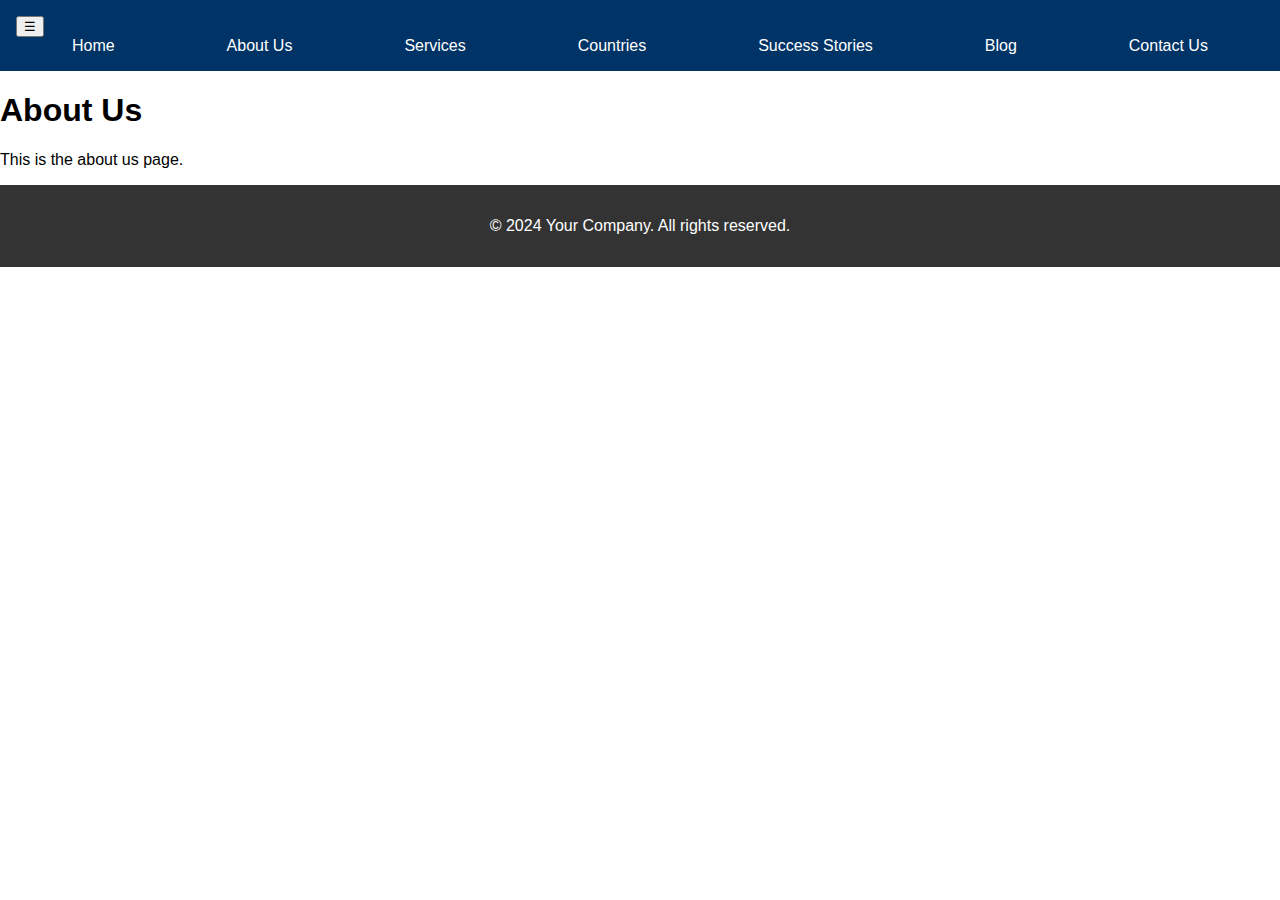
<file: public/about.html>
<!DOCTYPE html>
<html lang="en">
<head>
    <meta charset="UTF-8">
    <meta name="viewport" content="width=device-width, initial-scale=1.0">
    <title>About Us</title>
    <link rel="stylesheet" href="styles.css">
</head>
<body>
    <header>
        <nav>
            <ul>
                <li><a href="index.html">Home</a></li>
                <li><a href="about.html">About Us</a></li>
                <li><a href="services.html">Services</a></li>
                <li><a href="countries.html">Countries</a></li>
                <li><a href="testimonials.html">Success Stories</a></li>
                <li><a href="blog.html">Blog</a></li>
                <li><a href="contact.html">Contact Us</a></li>
            </ul>
        </nav>
    </header>
    <main>
        <section>
            <h1>About Us</h1>
            <p>This is the about us page.</p>
        </section>
    </main>
    <footer>
        <p>&copy; 2024 Your Company. All rights reserved.</p>
    </footer>
    <script src="script.js"></script>
</body>
</html>
</file>
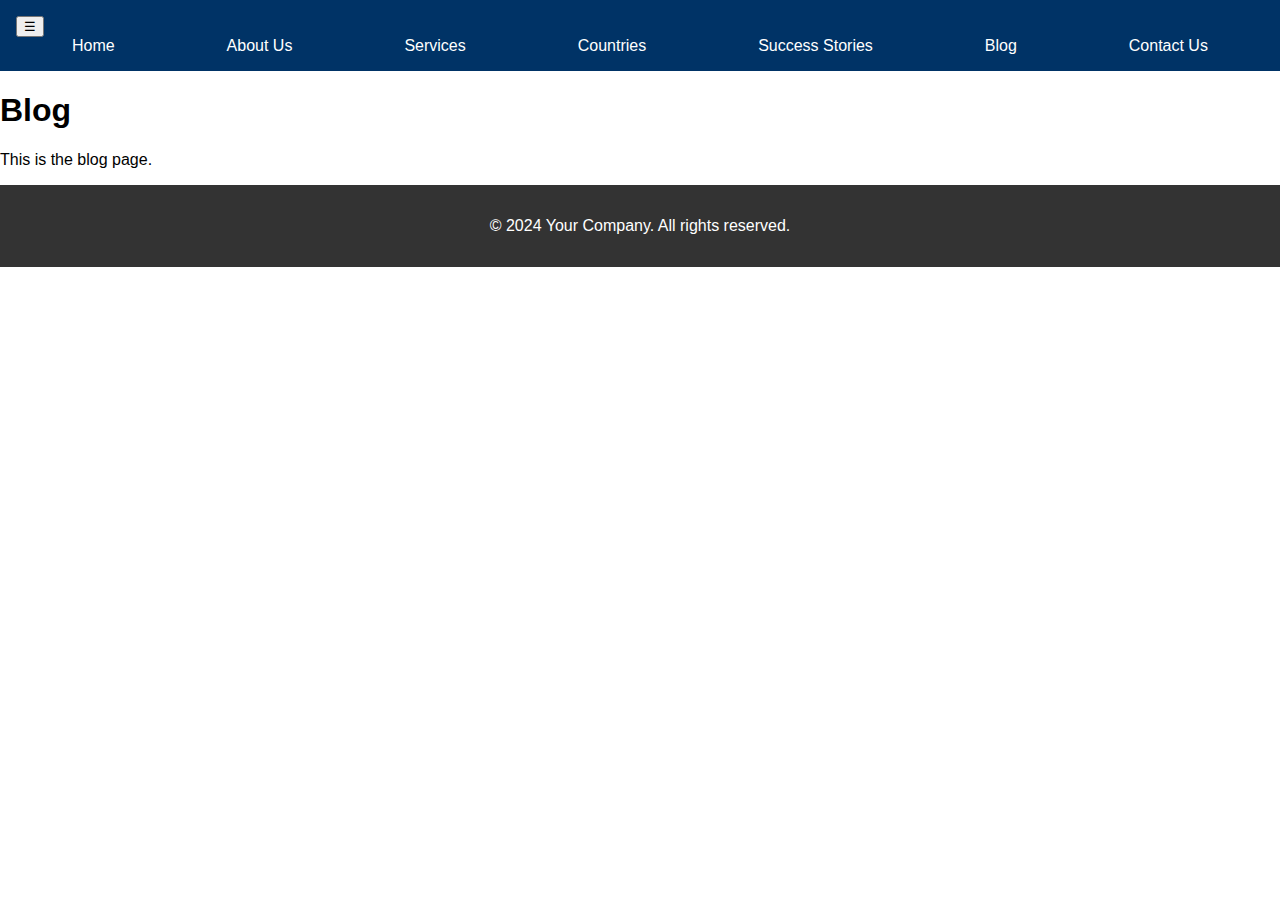
<file: public/blog.html>
<!DOCTYPE html>
<html lang="en">
<head>
    <meta charset="UTF-8">
    <meta name="viewport" content="width=device-width, initial-scale=1.0">
    <title>Blog</title>
    <link rel="stylesheet" href="styles.css">
</head>
<body>
    <header>
        <nav>
            <ul>
                <li><a href="index.html">Home</a></li>
                <li><a href="about.html">About Us</a></li>
                <li><a href="services.html">Services</a></li>
                <li><a href="countries.html">Countries</a></li>
                <li><a href="testimonials.html">Success Stories</a></li>
                <li><a href="blog.html">Blog</a></li>
                <li><a href="contact.html">Contact Us</a></li>
            </ul>
        </nav>
    </header>
    <main>
        <section>
            <h1>Blog</h1>
            <p>This is the blog page.</p>
        </section>
    </main>
    <footer>
        <p>&copy; 2024 Your Company. All rights reserved.</p>
    </footer>
    <script src="script.js"></script>
</body>
</html>
</file>
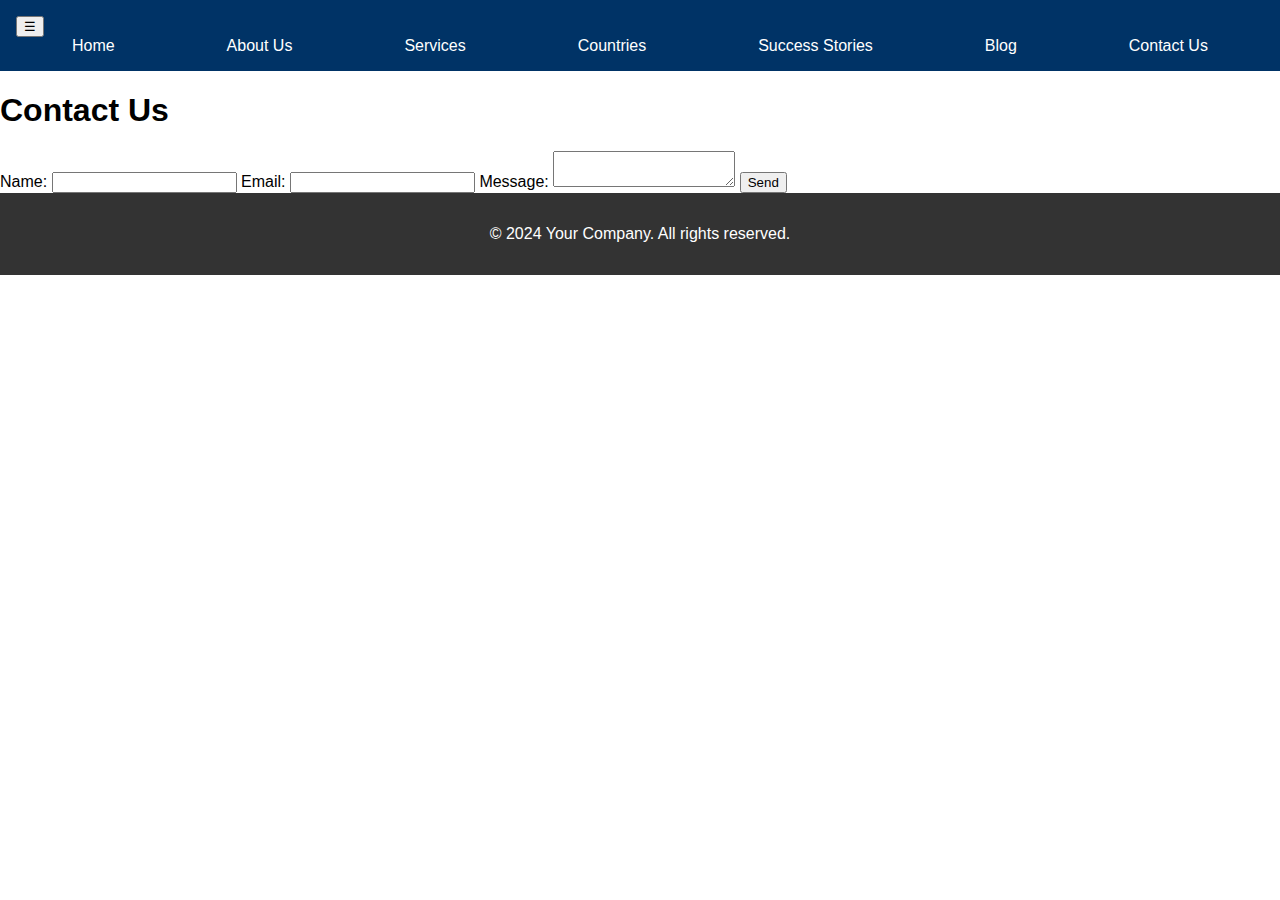
<file: public/contact.html>
<!DOCTYPE html>
<html lang="en">
<head>
    <meta charset="UTF-8">
    <meta name="viewport" content="width=device-width, initial-scale=1.0">
    <title>Contact Us</title>
    <link rel="stylesheet" href="styles.css">
</head>
<body>
    <header>
        <nav>
            <ul>
                <li><a href="index.html">Home</a></li>
                <li><a href="about.html">About Us</a></li>
                <li><a href="services.html">Services</a></li>
                <li><a href="countries.html">Countries</a></li>
                <li><a href="testimonials.html">Success Stories</a></li>
                <li><a href="blog.html">Blog</a></li>
                <li><a href="contact.html">Contact Us</a></li>
            </ul>
        </nav>
    </header>
    <main>
        <section>
            <h1>Contact Us</h1>
            <form>
                <label for="name">Name:</label>
                <input type="text" id="name" name="name">
                <label for="email">Email:</label>
                <input type="email" id="email" name="email">
                <label for="message">Message:</label>
                <textarea id="message" name="message"></textarea>
                <button type="submit">Send</button>
            </form>
        </section>
    </main>
    <footer>
        <p>&copy; 2024 Your Company. All rights reserved.</p>
    </footer>
    <script src="script.js"></script>
</body>
</html>
</file>
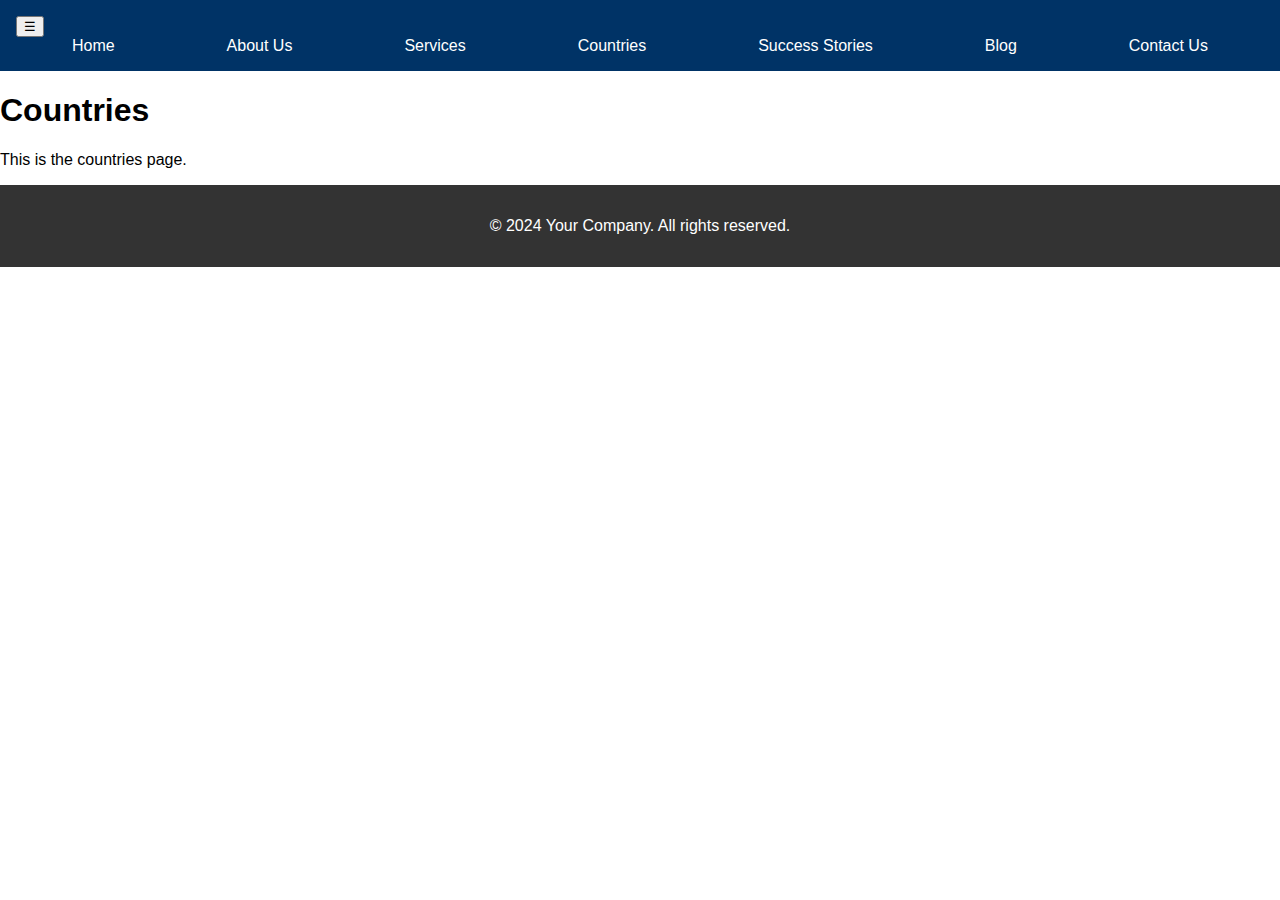
<file: public/countries.html>
<!DOCTYPE html>
<html lang="en">
<head>
    <meta charset="UTF-8">
    <meta name="viewport" content="width=device-width, initial-scale=1.0">
    <title>Countries</title>
    <link rel="stylesheet" href="styles.css">
</head>
<body>
    <header>
        <nav>
            <ul>
                <li><a href="index.html">Home</a></li>
                <li><a href="about.html">About Us</a></li>
                <li><a href="services.html">Services</a></li>
                <li><a href="countries.html">Countries</a></li>
                <li><a href="testimonials.html">Success Stories</a></li>
                <li><a href="blog.html">Blog</a></li>
                <li><a href="contact.html">Contact Us</a></li>
            </ul>
        </nav>
    </header>
    <main>
        <section>
            <h1>Countries</h1>
            <p>This is the countries page.</p>
        </section>
    </main>
    <footer>
        <p>&copy; 2024 Your Company. All rights reserved.</p>
    </footer>
    <script src="script.js"></script>
</body>
</html>
</file>
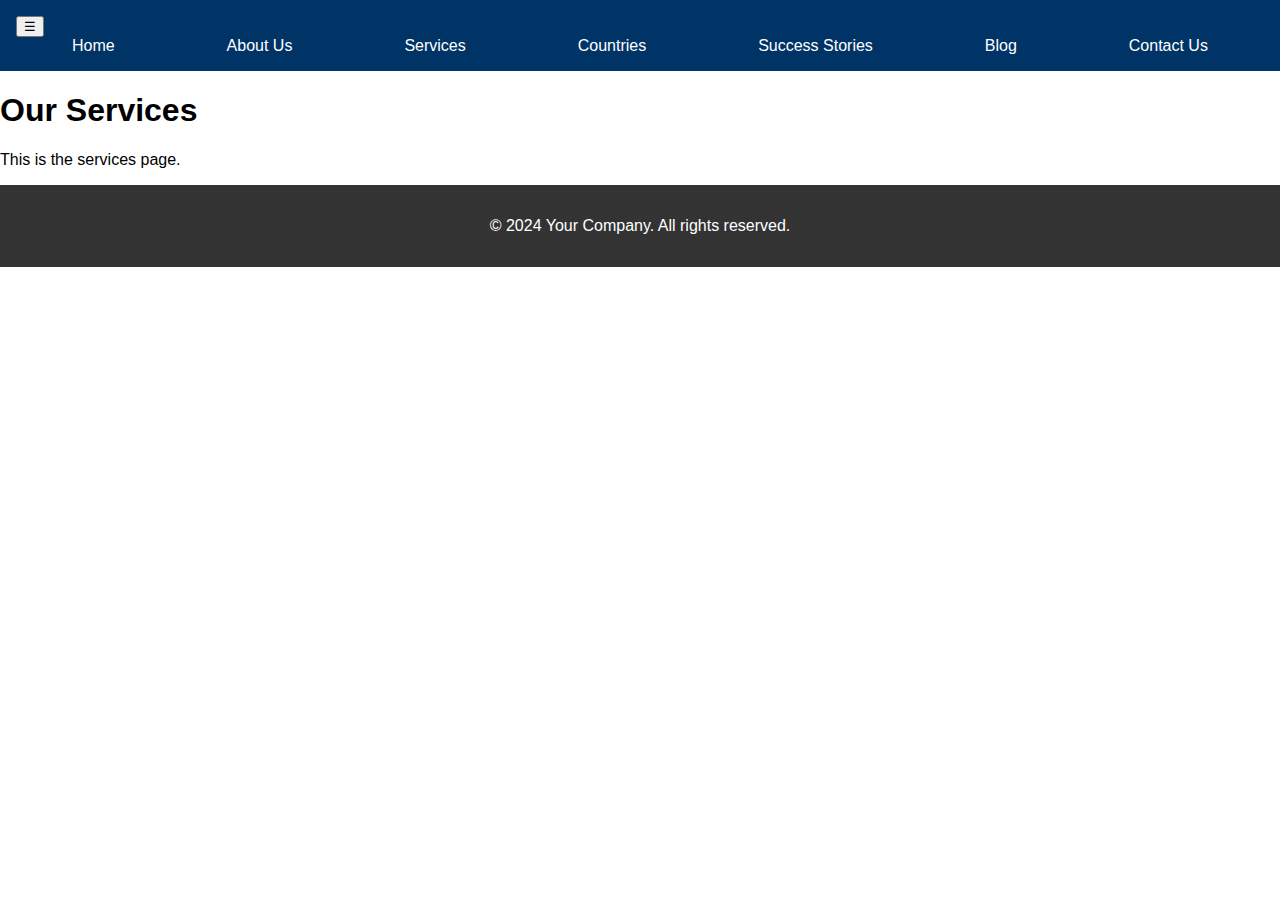
<file: public/services.html>
<!DOCTYPE html>
<html lang="en">
<head>
    <meta charset="UTF-8">
    <meta name="viewport" content="width=device-width, initial-scale=1.0">
    <title>Our Services</title>
    <link rel="stylesheet" href="styles.css">
</head>
<body>
    <header>
        <nav>
            <ul>
                <li><a href="index.html">Home</a></li>
                <li><a href="about.html">About Us</a></li>
                <li><a href="services.html">Services</a></li>
                <li><a href="countries.html">Countries</a></li>
                <li><a href="testimonials.html">Success Stories</a></li>
                <li><a href="blog.html">Blog</a></li>
                <li><a href="contact.html">Contact Us</a></li>
            </ul>
        </nav>
    </header>
    <main>
        <section>
            <h1>Our Services</h1>
            <p>This is the services page.</p>
        </section>
    </main>
    <footer>
        <p>&copy; 2024 Your Company. All rights reserved.</p>
    </footer>
    <script src="script.js"></script>
</body>
</html>
</file>
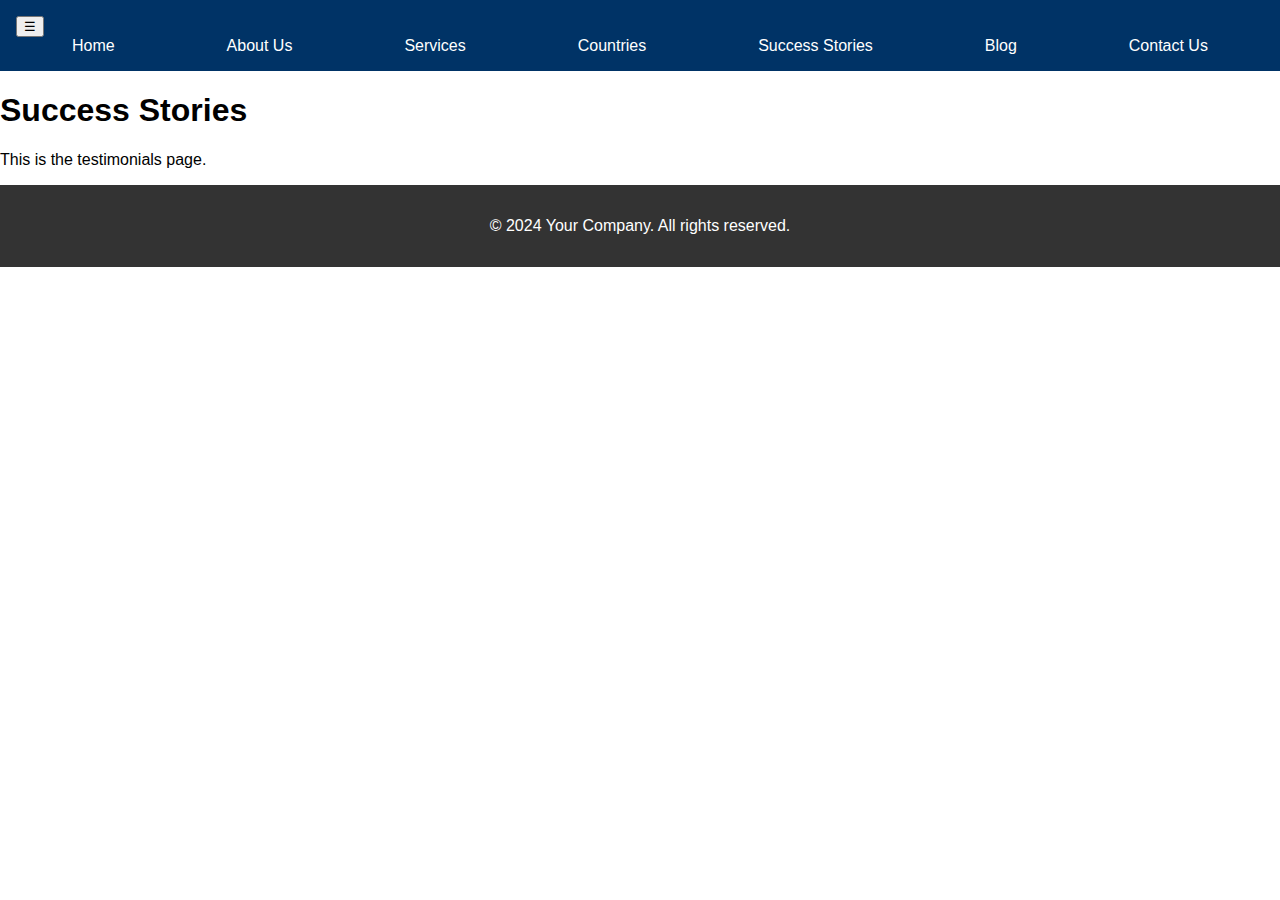
<file: public/testimonials.html>
<!DOCTYPE html>
<html lang="en">
<head>
    <meta charset="UTF-8">
    <meta name="viewport" content="width=device-width, initial-scale=1.0">
    <title>Success Stories</title>
    <link rel="stylesheet" href="styles.css">
</head>
<body>
    <header>
        <nav>
            <ul>
                <li><a href="index.html">Home</a></li>
                <li><a href="about.html">About Us</a></li>
                <li><a href="services.html">Services</a></li>
                <li><a href="countries.html">Countries</a></li>
                <li><a href="testimonials.html">Success Stories</a></li>
                <li><a href="blog.html">Blog</a></li>
                <li><a href="contact.html">Contact Us</a></li>
            </ul>
        </nav>
    </header>
    <main>
        <section>
            <h1>Success Stories</h1>
            <p>This is the testimonials page.</p>
        </section>
    </main>
    <footer>
        <p>&copy; 2024 Your Company. All rights reserved.</p>
    </footer>
    <script src="script.js"></script>
</body>
</html>
</file>
<file: public/styles.css>
body {
    font-family: sans-serif;
    margin: 0;
}

header {
    background-color: #003366;
    color: white;
    padding: 1rem;
}

nav ul {
    list-style: none;
    margin: 0;
    padding: 0;
    display: flex;
    justify-content: space-around;
}

nav a {
    color: white;
    text-decoration: none;
}

#hero {
    background-color: #f0f8ff;
    text-align: center;
    padding: 4rem 1rem;
}

#services, #trust-indicators, #partners {
    padding: 2rem 1rem;
    text-align: center;
}

.service-item, .indicator-item {
    margin-bottom: 2rem;
}

.partner-logos {
    display: flex;
    justify-content: center;
    gap: 1rem;
    flex-wrap: wrap;
}

.cta-button {
    background-color: #ff9900;
    color: white;
    padding: 1rem 2rem;
    text-decoration: none;
    border-radius: 5px;
}

footer {
    background-color: #333;
    color: white;
    text-align: center;
    padding: 1rem;
}

@media (max-width: 768px) {
    nav ul {
        flex-direction: column;
        display: none;
    }

    nav.responsive ul {
        display: flex;
    }
}
</file>
